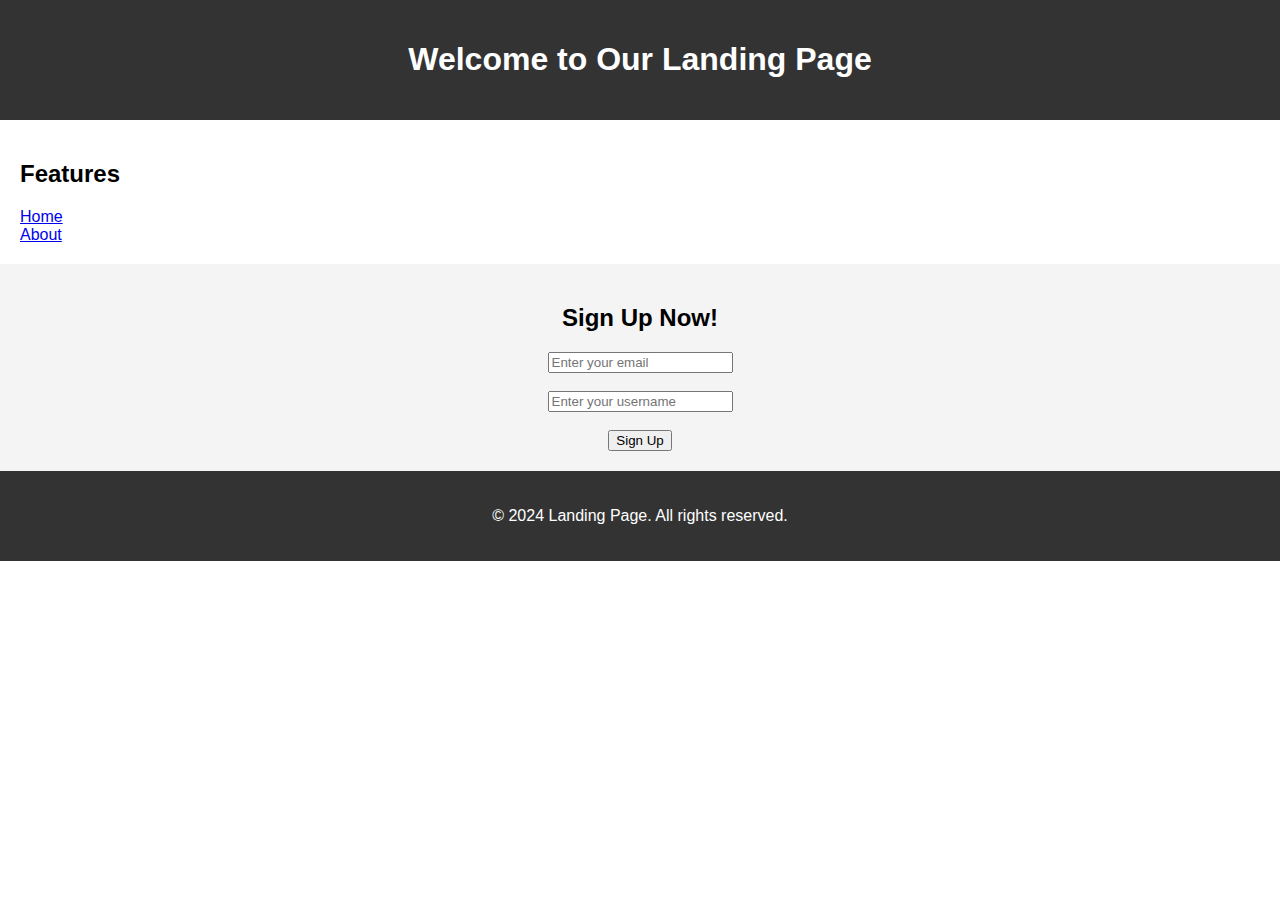
<file: index.html>
<!DOCTYPE html>
<html lang="en">
<head>
  <meta charset="UTF-8">
  <meta name="viewport" content="width=device-width, initial-scale=1.0">
  <title>Landing Page</title>
  <link rel="stylesheet" href="styles.css">
</head>
<body>
  <header>
    <h1>Welcome to Our Landing Page</h1>
  </header>
  
  <section class="features">
    <h2>Features</h2>
    <a href="Home.html">Home</a><br>
    <a href="about.html">About </a>
  </section>
  
  <section class="cta">
    <h2>Sign Up Now!</h2>
    <form id="signup-form">
      <input type="email" name="email" placeholder="Enter your email" required><br><br>
      <input type="text" name="username" placeholder="Enter your username" required><br><br>
      <button type="submit">Sign Up</button>
    </form>
  </section>
  
  <footer>
    <p>&copy; 2024  Landing Page. All rights reserved.</p>
  </footer>

  <script src="script.js"></script>
</body>
</html>
</file>
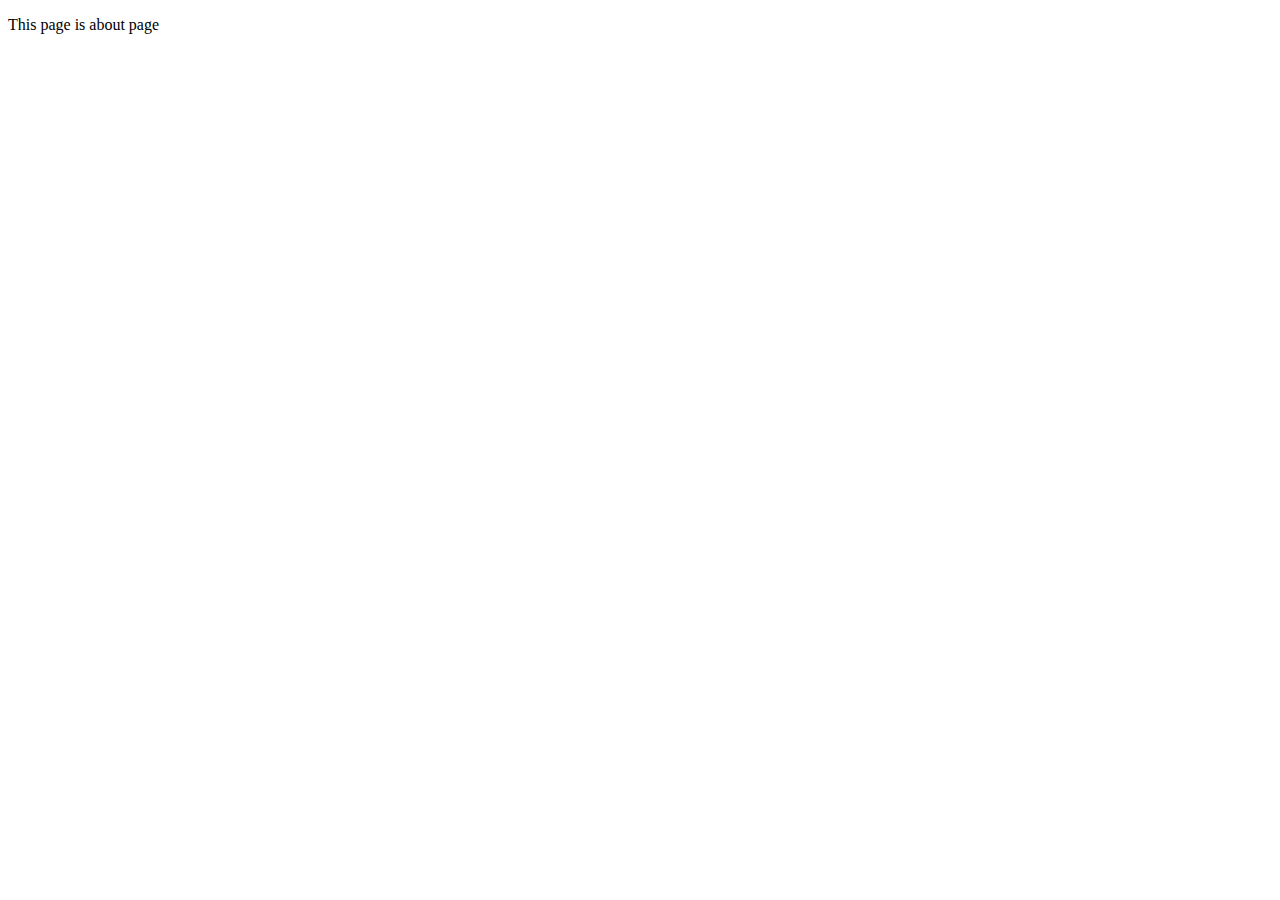
<file: about.html>
<!DOCTYPE html>
<html lang="en">
<head>
    <meta charset="UTF-8">
    <meta name="viewport" content="width=device-width, initial-scale=1.0">
    <title>About Page</title>
</head>
<body>
    <p>This page is about page</p>
</body>
</html>
</file>
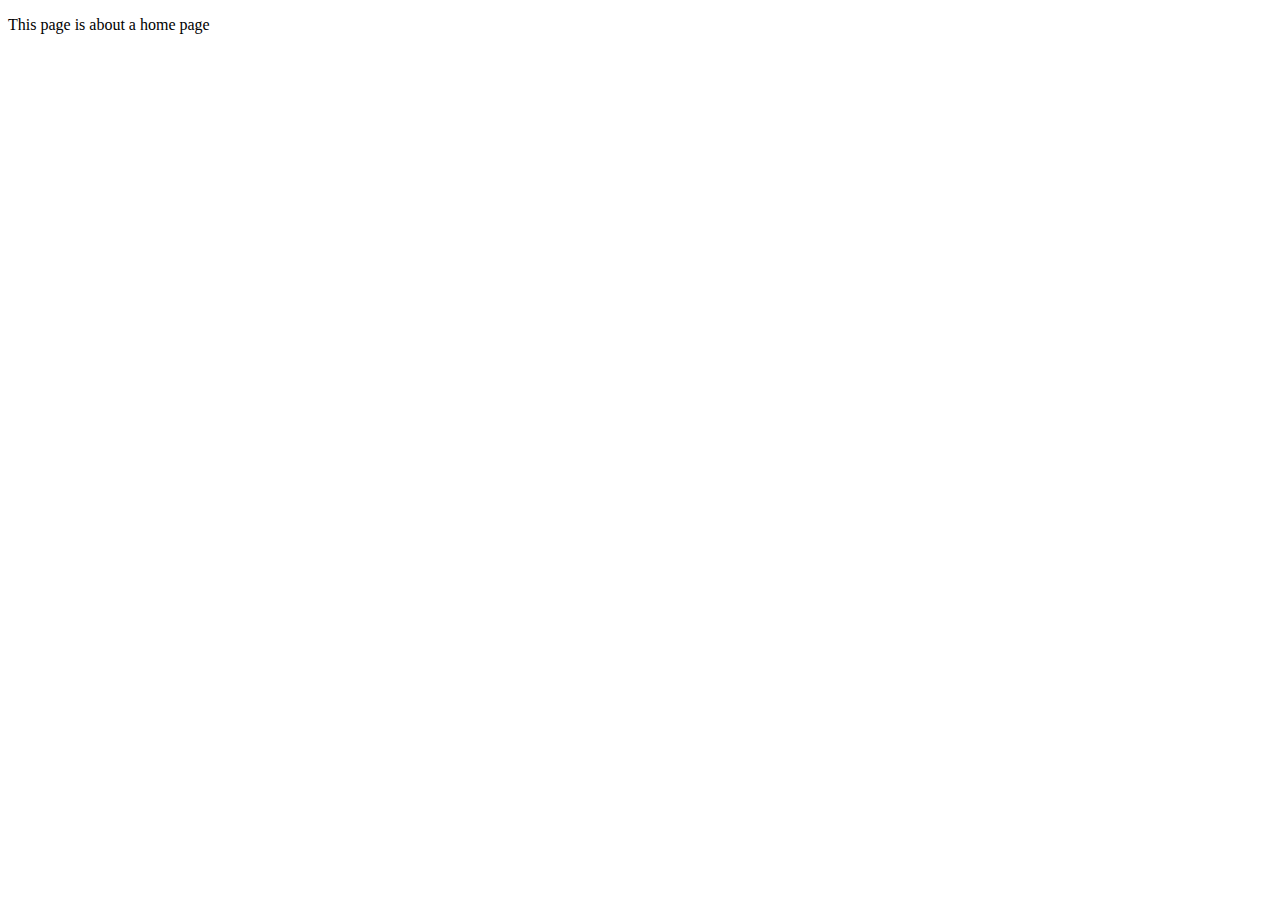
<file: Home.html>
<!DOCTYPE html>
<html lang="en">
<head>
    <meta charset="UTF-8">
    <meta name="viewport" content="width=device-width, initial-scale=1.0">
    <title>Home Page</title>
</head>
<body>
    <p>This page is about a home page</p>
</body>
</html>
</file>
<file: styles.css>
body {
    font-family: Arial, sans-serif;
    margin: 0;
    padding: 0;
  }
  
  header {
    background-color: #333;
    color: #fff;
    padding: 20px;
    text-align: center;
  }
  
  .features {
    padding: 20px;
  }
  
  .cta {
    background-color: #f4f4f4;
    padding: 20px;
    text-align: center;
  }
  
  footer {
    background-color: #333;
    color: #fff;
    padding: 20px;
    text-align: center;
  }
</file>
